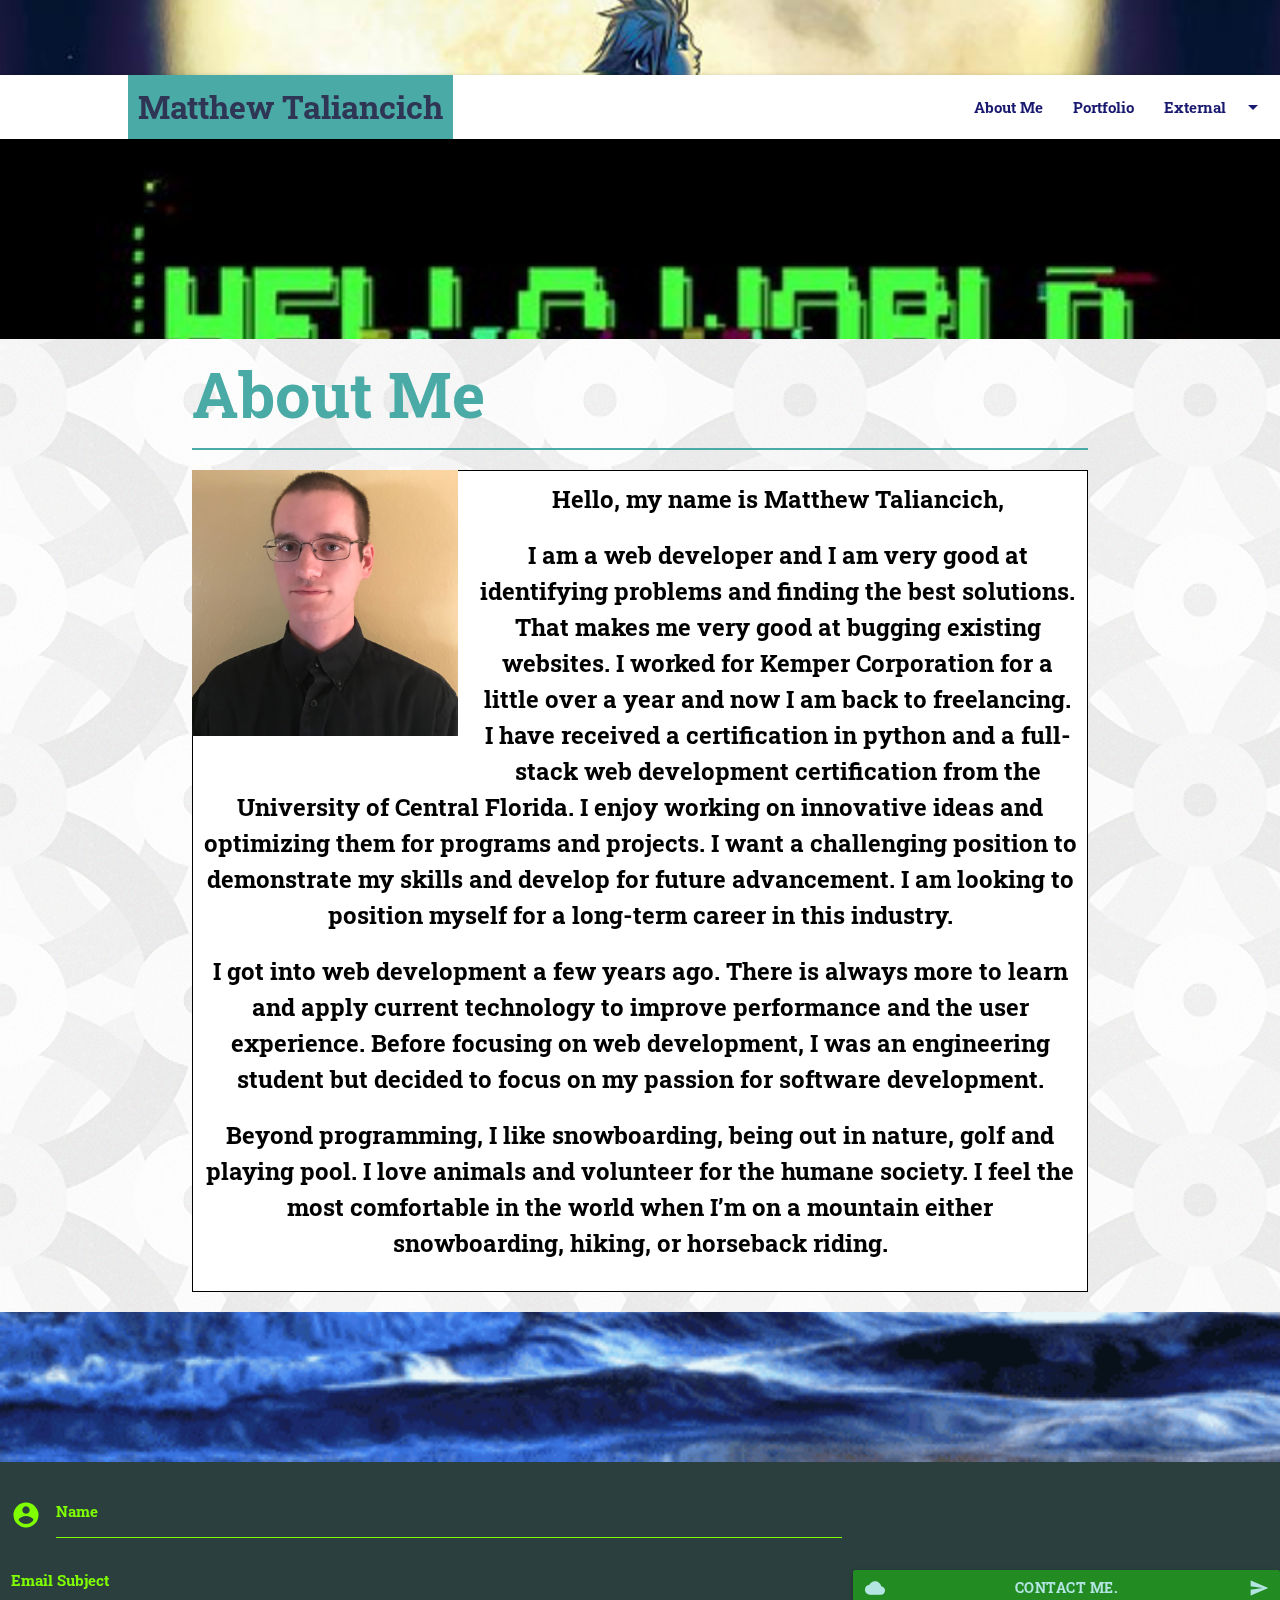
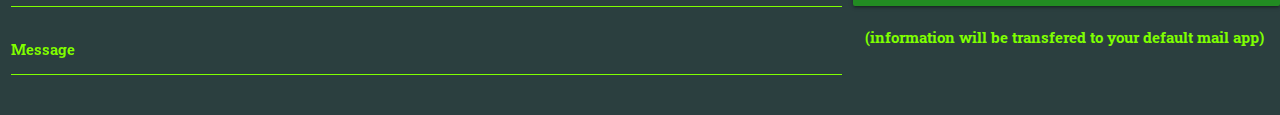
<file: index.html>
<!doctype html>
<html lang="en-us">

<head>
  <meta charset="UTF-8">
  <meta name="viewport" content="width=device-width, initial-scale=1.0">
  <meta http-equiv="X-UA-Compatible" content="ie=edge">
  <title>About | Matthew Taliancich</title>
  <link rel="icon" href="assets/favicons/favicon.ico" />
  <!-- link reset. -->
  <link rel="stylesheet" href="assets/css/reset.css">
  <!-- Materialize CSS CDN link. Compiled and minified-->
  <link rel="stylesheet" href="https://cdnjs.cloudflare.com/ajax/libs/materialize/1.0.0/css/materialize.min.css" />
  <!-- Materialize Icons -->
  <link href="https://fonts.googleapis.com/icon?family=Material+Icons" rel="stylesheet" />
  <!-- FontAwesome Icons -->
  <link rel="stylesheet" href="https://use.fontawesome.com/releases/v5.7.2/css/all.css"
    integrity="sha384-fnmOCqbTlWIlj8LyTjo7mOUStjsKC4pOpQbqyi7RrhN7udi9RwhKkMHpvLbHG9Sr" crossorigin="anonymous">
  <!-- Google fonts -->
  <link href="https://fonts.googleapis.com/css?family=Roboto+Slab" rel="stylesheet">
  <!-- Local CSS -->
  <link rel="stylesheet" type="text/css" href="assets/css/material.css">
</head>

<body>
  <header>
    <!-- first parralax container with image above nav -->
    <div class="parallax-container" style="height: 75px">
      <div class="parallax"><img src="./assets/images/kingdom-hearts2.jpg" alt="parralax1"></div>
    </div>

    <!-- Navbar header. -->
    <nav>
      <div class="nav-wrapper">
        <a href="index.html" class="brand-logo">Matthew Taliancich</a>
        <a href="#" data-target="mobile-demo" class="sidenav-trigger"><i class="material-icons">menu</i></a>
        <ul class="right hide-on-med-and-down">
          <li><a href="index.html">About Me</a></li>
          <li><a href="portfolio.html">Portfolio</a></li>
          <!-- Dropdown Trigger -->
          <li><a class="dropdown-trigger" href="#" data-target="dropdown1">External<i
                class="material-icons right">arrow_drop_down</i></a></li>
        </ul>
        <!-- Dropdown Structure -->
        <ul id="dropdown1" class="dropdown-content">
          <li><a href="https://www.linkedin.com/in/matthew-taliancich-718970168/" target="_blank">
              <i class="fab fa-linkedin"></i>LinkedIn</a>
          </li>
          <li class="divider"></li>
          <li><a href="https://github.com/matttali09" target="_blank">
              <i class="fab fa-github"></i>GitHub</a>
          </li>
        </ul>
      </div>
    </nav>

    <ul class="sidenav" id="mobile-demo">
      <li><a href="index.html">About Me</a></li>
      <li><a href="portfolio.html">Portfolio</a></li>
      <li><a class="dropdown-trigger" href="#!" data-target="dropdown1">External<i
            class="material-icons right">arrow_drop_down</i></a></li>
    </ul>
  </header>

  <!-- neeeded display none to have the nav item dropdown work correctly -->
  <a style="display: none" class="dropdown-trigger btn" href="#" data-target="dropdown1">Dropdown<i
      class="material-icons right">arrow_drop_down</i></a>


  <!-- Parralax before main content -->
  <div class="parallax-container" style="height: 200px">
    <div class="parallax"><img src="./assets/images/hello.jpg" alt="parralax1"></div>
  </div>

  <!-- Main Content -->
  <div class="container about-me">
    <h1>About Me</h1>

    <img id="img-me" src="./assets/images/matthew-t.jpg" alt="Photo of Matthew Taliancich">

    <div class="about-me-section center">
      <p class="about-me-txt">Hello, my name is Matthew Taliancich,</p>
        <p class="about-me-txt">I am a web developer and I am very good at identifying problems and finding the best solutions.  
        That makes me very good at bugging existing websites. I worked for Kemper Corporation for a little over a year and now I am back to freelancing. 
        I have received a certification in python and a full-stack web development certification from the University of Central Florida. 
        I enjoy working on innovative ideas and optimizing them for programs and projects. I want a challenging position to demonstrate my skills and develop for future advancement. 
        I am looking to position myself for a long-term career in this industry.</p>

      <p class="about-me-txt">I got into web development a few years ago. 
        There is always more to learn and apply current technology to improve performance and the user experience. 
        Before focusing on web development, 
        I was an engineering student but decided to focus on my passion for software development.</p>

      <p class="about-me-txt">Beyond programming, I like snowboarding, being out in nature, golf and playing pool. 
        I love animals and volunteer for the humane society. 
        I feel the most comfortable in the world when I’m on a mountain either snowboarding, hiking, or horseback riding.</p>
    </div>
  </div>

  <!-- Parralax after main content -->
  <div class="parallax-container" style="height: 150px">
    <div class="parallax"><img src="./assets/images/sunset.gif" alt="parralax1"></div>
  </div>


  <!-- Footer with contact form-->
  <footer class="footer">
    <form class="row">
      <ul class="col m8 s12" style="margin: 15px 0">
        <li>
          <div class="form-group input-field">
            <i class="material-icons prefix">account_circle</i>
            <input id="name" type="text" class="validate form-control" id="name" name="name" data-length="100">
            <label for="name">Name</label>
          </div>
        </li>
        <li>
          <div class="form-group input-field">
            <label for="subject">Email Subject</label>
            <input type="text" class="form-control" id="subject" name="subject">
          </div>
        </li>
        <li>
          <div class="form-group input-field">
            <label for="message">Message</label>
            <textarea id="message" name="message" class="materialize-textarea"></textarea>
          </div>
        </li>
      </ul>
      <a id="submit-btn" class="submit-btn waves-effect waves-light btn col m4 s12"><i
          class="material-icons left">cloud</i>Contact
        Me.<i class="material-icons right">send</i></a>
      <p class="col m4 s12 footer-disclaimer">(information will be transfered to your default mail app)</p>
    </form>
  </footer>

  <!-- ======================================== JavaScript Links =========================================== -->

  <!-- Jquery CDN Link -->
  <script src="https://code.jquery.com/jquery-3.3.1.min.js"
    integrity="sha256-FgpCb/KJQlLNfOu91ta32o/NMZxltwRo8QtmkMRdAu8=" crossorigin="anonymous"></script>
  <!-- Materialize JavaScript CDN link. Compiled and minified- -->
  <script src="https://cdnjs.cloudflare.com/ajax/libs/materialize/1.0.0/js/materialize.min.js"></script>

  <!-- Local Javascript -->
  <script src="assets/js/main.js"></script>
</body>

</html>
</file>
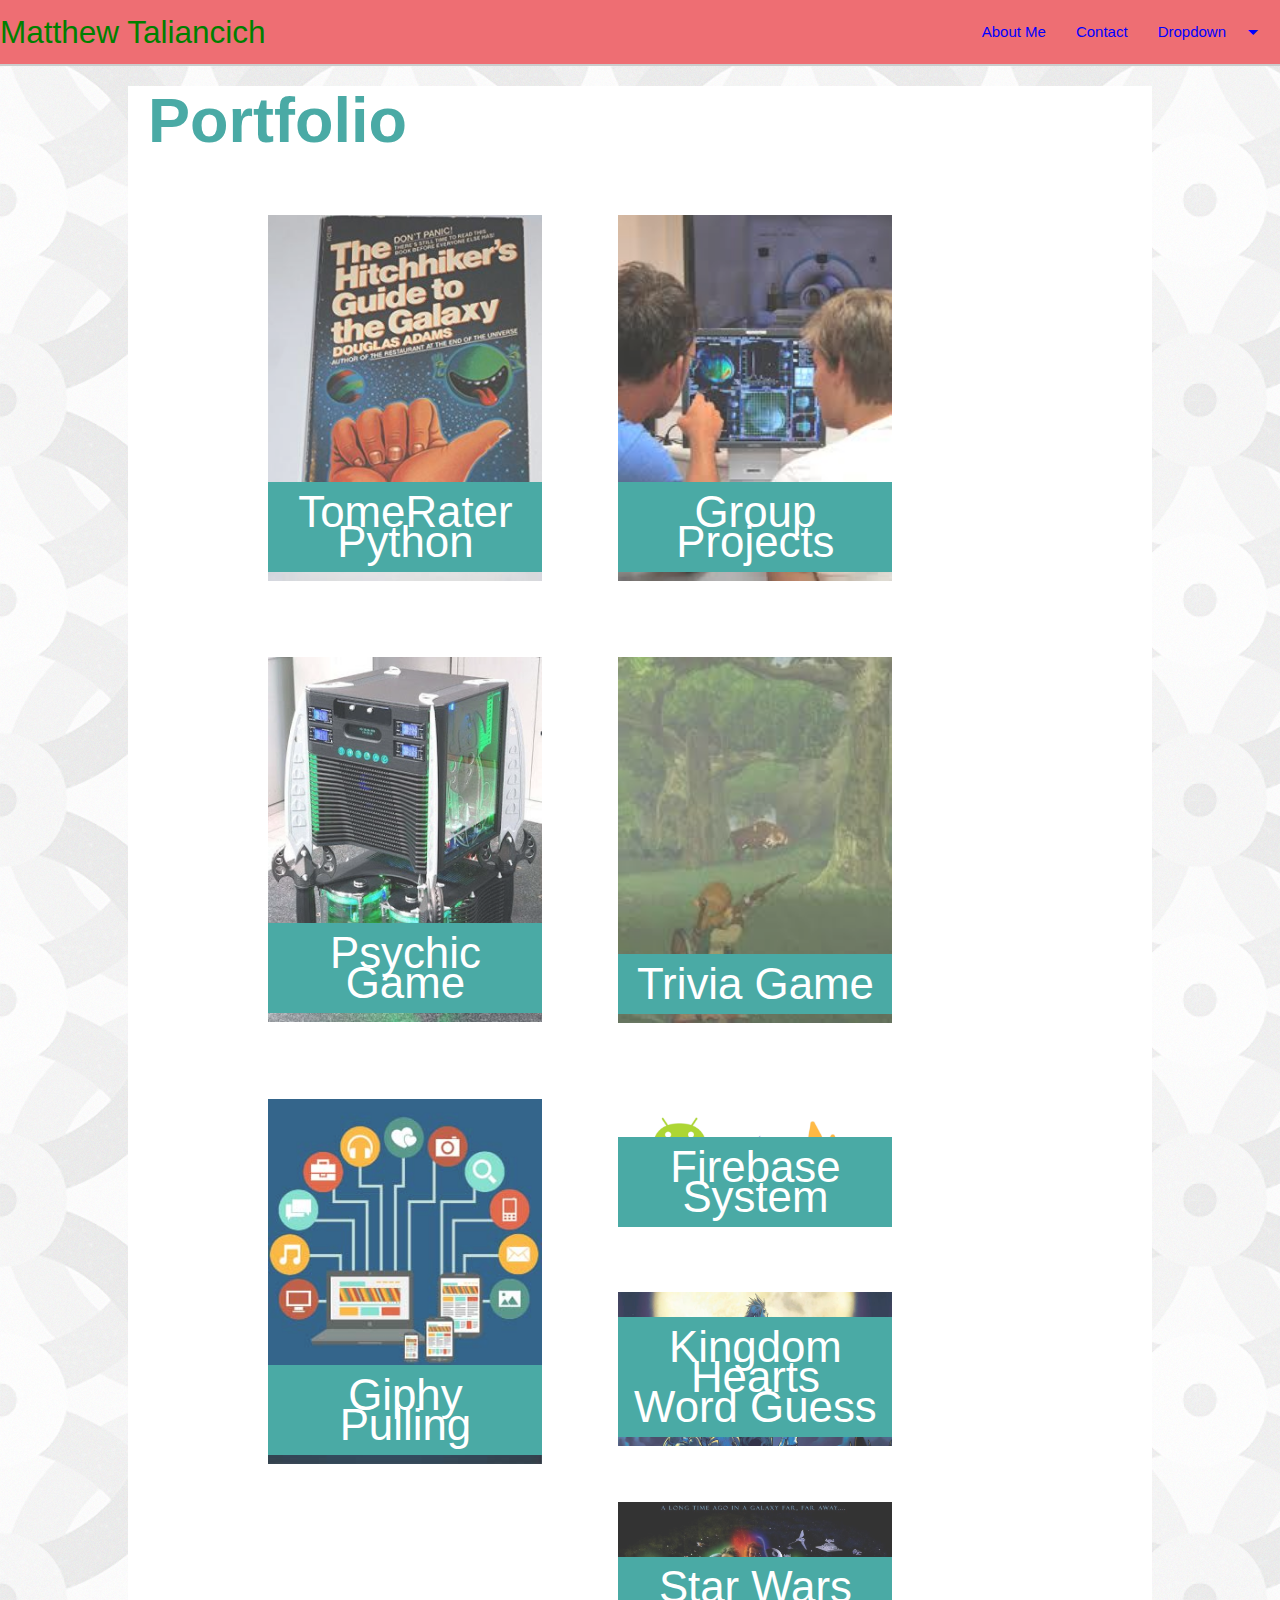
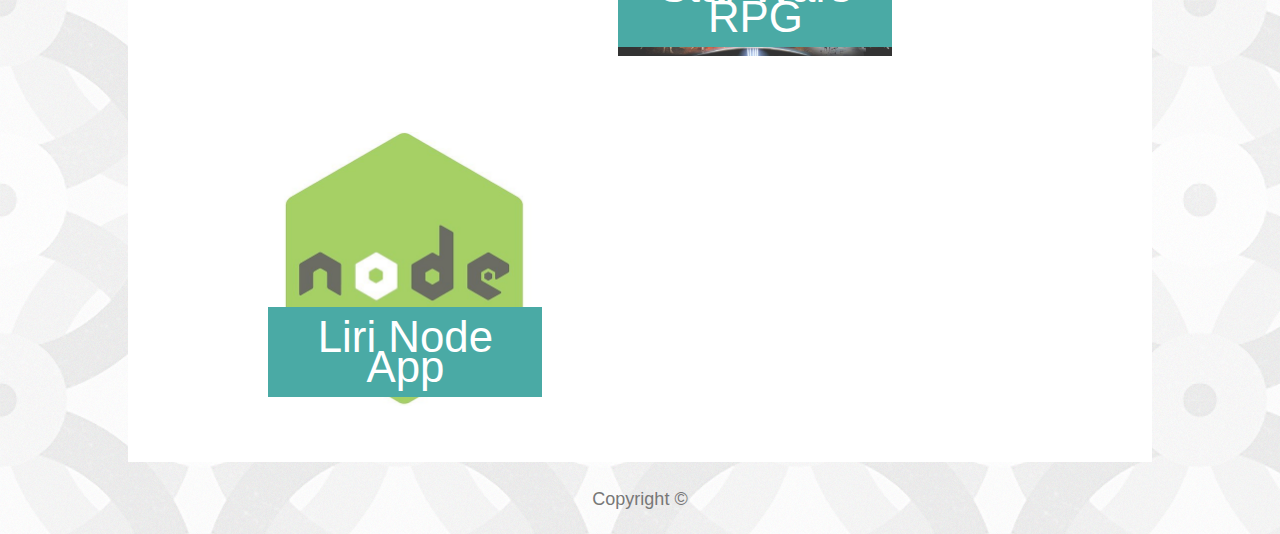
<file: portfolio2.html>
<!doctype html>
<html lang="en-us">

<head>
    <meta charset="UTF-8">
    <meta name="viewport" content="width=device-width, initial-scale=1.0">
    <meta http-equiv="X-UA-Compatible" content="ie=edge">
    <title>About | Matthew Taliancich</title>

    <!-- Materialize CSS CDN link. Compiled and minified-->
    <link rel="stylesheet" href="https://cdnjs.cloudflare.com/ajax/libs/materialize/1.0.0/css/materialize.min.css" />
    <!-- Materialize Icons -->
    <link href="https://fonts.googleapis.com/icon?family=Material+Icons" rel="stylesheet" />
    <!-- Local CSS -->
    <link rel="stylesheet" type="text/css" href="assets/css/style.css">
</head>

<body>

    <!-- Header Banner added header and container div and expanded and messed with margins. -->
    <header class="">
        <ul id="dropdown1" class="dropdown-content">
            <li><a href="https://www.linkedin.com/in/matthew-taliancich-718970168/">LinkedIn</a></li>
            <li class="divider"></li>
            <li><a href="https://github.com/matttali09">GitHub</a></li>
        </ul>
        <nav>
            <div class="nav-wrapper">
                <a href="index.html" class="brand-logo">Matthew Taliancich</a>
                <ul class="right hide-on-med-and-down">
                    <li><a href="index.html">About Me</a></li>
                    <li><a href="contact.html">Contact</a></li>
                    <!-- Dropdown Trigger -->
                    <li><a class="dropdown-trigger" href="#!" data-target="dropdown1">Dropdown<i class="material-icons right">arrow_drop_down</i></a></li>
                </ul>
            </div>
        </nav>
    </header>

    <div class="container border border-dark m-3 mx-auto mw-960 mb-60 mt-5">
        <h1 class="border-bottom border-dark">Portfolio</h1>
        <div class="container">
            <!-- links to my projects with picture banners -->
            <div class="row">
                <div class="work">
                    <a href="tomerater.html" target="_blank">
                        <img src="./assets/images/hitchhiker-book.jpg" alt="hitchhiker-book">
                        <h3>TomeRater Python</h3>
                    </a>
                </div>

                <div class="work">
                    <a href="https://matttali09.github.io/Snack-Attack/" target="_blank">
                        <img src="./assets/images/Colaboration.jpg" alt="colaboration Picture">
                        <h3>Group Projects</h3>
                    </a>
                </div>
            </div>


            <div class="row">
                <div class="work">
                    <a href="https://matttali09.github.io/Psychic-Game/" target="_blank">
                        <img src="./assets/images/vr-games.JPG" alt="vr-games computer">
                        <h3>Psychic Game</h3>
                    </a>
                </div>

                <div class="work">
                    <a href="https://matttali09.github.io/Zelda-OoT-Trivia-Game/" target="_blank">
                        <img src="./assets/images/botw.jpg" alt="Breath of the Wild">
                        <h3>Trivia Game</h3>
                    </a>
                </div>
            </div>


            <div class="row">
                <div>
                    <div class="work">
                        <a href="https://matttali09.github.io/giphy-pulling/" target="_blank">
                            <img src="./assets/images/web-app-development.jpg" alt="web app development">
                            <h3>Giphy Pulling</h3>
                        </a>
                    </div>

                    <div class="work">
                        <a href="https://matttali09.github.io/Train-Schedule/" target="_blank">
                            <img src="./assets/images/firebase.png" alt="Firebase">
                            <h3>Firebase System</h3>
                        </a>
                    </div>
                </div>

                <div class="row">
                    <div class="work">
                        <a href="https://matttali09.github.io/Kingdom-Hearts-Word-Guess-Game/" target="_blank">
                            <img src="./assets/images/kingdom-hearts2.jpg" alt="vr-games computer">
                            <h3>Kingdom Hearts Word Guess</h3>
                        </a>
                    </div>
                    <div class="work">
                        <a href="https://matttali09.github.io/Star-Wars-RPG/" target="_blank">
                            <img src="./assets/images/star-wars.jpg" alt="vr-games computer">
                            <h3>Star Wars RPG</h3>
                        </a>
                    </div>
                </div>

                <div class="row">
                    <div class="work">
                        <a href="https://github.com/matttali09/liri-node-app" target="_blank">
                            <img src="./assets/images/node.jpg" alt="vr-games computer">
                            <h3>Liri Node App</h3>
                        </a>
                    </div>
                </div>


            </div>
        </div>
    </div>

    <!-- Footer -->
    <footer class="footer">
        <div class="contain">
            <p class="center">Copyright &copy;</p>
        </div>
    </footer>

  <!-- ======================================== JavaScript Links =========================================== -->


  <!-- Jquery CDN Link -->
  <script src="https://code.jquery.com/jquery-3.3.1.min.js" integrity="sha256-FgpCb/KJQlLNfOu91ta32o/NMZxltwRo8QtmkMRdAu8="
    crossorigin="anonymous"></script>
  <!-- Materialize JavaScript CDN link. Compiled and minified- -->
  <script src="https://cdnjs.cloudflare.com/ajax/libs/materialize/1.0.0/js/materialize.min.js"></script>

  <!-- Local Javascript -->
  <script src="assets/js/main.js"></script>
</body>

</html>
</file>
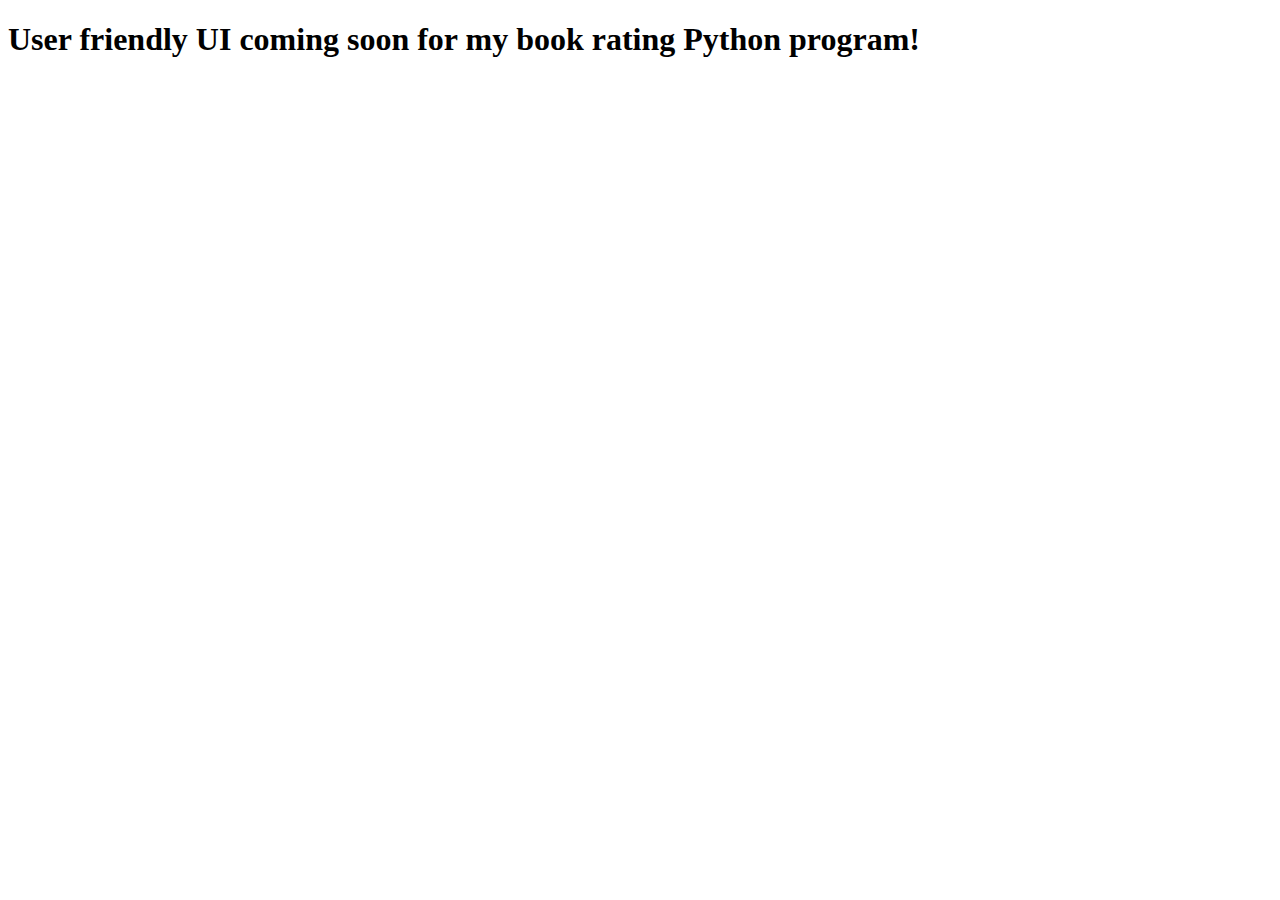
<file: tomerater.html>
<!DOCTYPE html>
<html lang="en">
<head>
    <meta charset="UTF-8">
    <meta name="viewport" content="width=device-width, initial-scale=1.0">
    <meta http-equiv="X-UA-Compatible" content="ie=edge">
    <title>Tomerater Python</title>
</head>
<body>
    <h1>User friendly UI coming soon for my book rating Python program!</h1>
</body>
</html>
</file>
<file: assets/css/style.css>
body {
    font-family: Arial, "Helvetica Neue", Helvetica, sans-serif;
    font-size: 18px;
    line-height: 34px;
    color: #777;
    background-image: url("../images/circles-and-roundabouts.png");
}

/* logo fixes */

header {
    overflow: auto;
    border-bottom: 2px solid #ccc;
}
.col-6 .navbar-brand {
    margin-top: 0;
    margin-left: 0;
    margin-right: 0;
}
.navbar-brand {
    font-size: 30px;
    font-weight: 700;
    line-height: 90px;
    margin: 0 auto 0 10%;
    padding: 0 30px;
    background-color: #4aaaa5;
    color: white !important;
}
/* navbar fixes */
.navbar-nav {
    /* controls where the navbars will show up */
    margin-left: 62%;
    margin-right: 0;
    width: 0px!important;
}
.navbar-toggler {
    margin: 10px auto;
}
.nav-item {
    border-right: .25px solid lightgray;
}
.nav-item:last-child {
    border-right: none;
}
/* link styling */
a:link {
    color: blue;
}
a:visited {
    color: purple;
}
a:hover {
    color: green;
}
a:active {
    color: red;
}

/* container fixes */
.container {
    width: 80%;
    background-color: white;
}
.container h1 {
    color: #4aaaa5;
    font-weight: 700;
    margin: 20px;
    padding-bottom: 20px;
}

/* portfolio page */
.work {
    position: relative;
    float: left;
    width: 274px;
    margin: 20px 38px 25px;
    overflow: auto;
}
  
.work img {
    width: 100%;
    border: 0 none;
    opacity: 0.8;
}
  
.work h3 {
    position: absolute;
    bottom: 20px;
    width: 100%;
    padding: 15px;
    margin-bottom: 0;
    font-weight: 300;
    line-height: 30px;
    color: #fff;
    text-align: center;
    background: #4aaaa5;
    border-bottom: 0;
}
@media screen and (max-width: 990px) {
    .navbar-nav {
        /* controls where the navbars will show up */
        margin-left: auto;
        margin-right: auto;
        margin-bottom: 5px;
        width: auto!important;
    }
    /* navbar colors */
    .nav1 {
        background-color: lightgray;
    }
    .nav2 {
        background-color: white;
    }
    .nav3 {
        background-color: lightgray;
    }
}

@media screen and (max-width: 640px) {
    /* container styling */
    .container {
        width: 100%;
        float: left;
        margin: 0;
    }

    /* name styliing */

    .navbar-brand {
        width: 100%;
        margin-bottom: 24px;
        padding: 0;
        margin: 0;
    }

    /* nav bar */
    nav {
        position: static;
        line-height: 90px;
        text-align: center;
    }
    nav:last-child {
        margin-right: 0;
    }
    .navbar-nav {
        /* controls where the navbars will show up */
        margin-left: auto;
        margin-right: auto;
        margin-bottom: 5px;
        width: auto!important;
    }
    /* navbar colors */
    .nav1 {
        background-color: lightgray;
    }
    .nav2 {
        background-color: white;
    }
    .nav3 {
        background-color: lightgray;
    }
}
</file>
<file: assets/css/material.css>
:root {
    --materialize-light-blue: #4aaaa5;
    --dark-blue-from-KH-img: #2f3554;
}

body {
    font-family: 'Roboto Slab', cursive, "Helvetica Neue", Helvetica, sans-serif;
    font-weight: 700;
    color: #777;
    background-image: url("../images/circles-and-roundabouts.png");
}
p {
    background: white;
    line-height: 150%;
}
li a {
    font-size: 18px;
}

/* nav styling */

nav .brand-logo {
    font-size: 2.1rem;
    font-weight: 700;
    margin: 0 auto 0 10%;
    padding: 0 10px;
    background-color: var(--materialize-light-blue);
    color: var(--dark-blue-from-KH-img);
}
nav .brand-logo:hover {
    background-color: #2f3554;
    color: var(--materialize-light-blue);
}

nav {
    background: white;
}

nav ul a {
    border-right: .25px solid lightgray;
    color: midnightblue;
}

nav ul a:last-child {
    border-right: none;
}
nav ul a:hover {
    background-color: var(--materialize-light-blue);
}
nav ul a:active {
    background-color: var(--dark-blue-from-KH-img);
}
.dropdown-content li>a {
    color: midnightblue;
}
.dropdown-content li>a:hover {
    background-color: var(--materialize-light-blue);
}
.dropdown-content li>a:active {
    background-color: var(--dark-blue-from-KH-img);
}
.sidenav li>a {
    color: midnightblue;
    border-bottom: 1px solid midnightblue;
}
.sidenav li>a:hover {
    background-color: var(--materialize-light-blue);
}
.sidenav li>a:active {
    background-color: var(--dark-blue-from-KH-img);
}
/* github and linkedin icon styling */
.dropdown-content li>a>i {
    margin: 0;
}

.navbar-toggler {
    margin: 10px auto;
}

nav .sidenav-trigger {
    background: var(--materialize-light-blue);
}

/* About Me styling */

.container h1 {
    color: var(--materialize-light-blue);
    font-weight: 700;
    margin: 20px 0;
    padding-bottom: 20px;
    border-bottom: 2px solid var(--materialize-light-blue);
}
#img-me {
    height: 266px;
    float:left;
    margin-right: 20px;
    margin-bottom: 20px;
}
.about-me {
    overflow: auto;
}
.about-me-txt {
    font-size: 24px;
    color: black;
    margin-bottom: 20px;
}
.about-me-section {
    background: white;
    border: 1px solid black;
    padding: 10px;
    margin-bottom: 20px;
}

/* parralax styling */

.parallax-container {
    height: 300px;
}

/* table of contents and link styling */

.table-of-contents-head {
    color: black;
    border-bottom: 5px double midnightblue;
    width: fit-content;
    margin: 1rem auto;
}
.table-of-contents li {
    width: fit-content; 
    margin-bottom: 20px;
    list-style: none;
    padding: 0;
    margin: 0 auto;
    background-color: white;
}
.table-of-contents a {
    color: #039be5;
    height: 0;
    padding: 0;
}
.table-of-contents li {
    margin-bottom: 20px;
    list-style: none;
    padding: 0;
}
.container a {
    line-height: 0;
    background-color: white;
}
.container a:hover {
    color: green;
}
.container a:active {
    color: red;
}

.container .navigation {
    display: inline-flex;
}

.container .navigation li {
    margin: auto;
}

.container .navigation a {
    background: white;
    margin-right: 10%;
}

.navigation.row {
    margin-top: 20px;
    width: 100%;
}

.full {
    width: 100%;
}

/* image styling */

.work {
    margin: 10px 0;
    overflow: auto;
}

.work img {
    width: 70%;
    border: 0 none;
    opacity: 0.9;
    padding: 10px;
}
.work img:hover {
    transition: .20s ease;
    box-shadow: 0 0 20px #FFD64F;
    transform: scale(1.1);
    opacity: 1;
}

/* footer styling */

footer {
    background: #2b3f3f;
}
/* input styling */
form.row {
    margin-bottom: 0;
}

input, textarea {
    color: rgb(218, 255, 247);
}
.input-field>label, .input-field i {
    color: chartreuse;
}

input[type=text]:not(.browser-default), textarea.materialize-textarea {
    border-bottom: 1px solid chartreuse;
}
input.valid[type=text]:not(.browser-default) {
    border-bottom: 1px solid chartreuse;
}
input[type=text]:not(.browser-default):focus.valid + i {
    color: #4CAF50
}
.input-field .prefix.active, .input-field>label:not(.label-icon).active {
    color: var(--materialize-light-blue)
}
/* submit button stying */
#submit-btn {
    margin-top: 108px;
    background-color: forestgreen;
    color: #b3e5e3;
}
.footer-disclaimer {
    background-color: #2b3f3f;
    color: chartreuse;
    margin: 20px 0;
}

/* media queries */

@media only screen and (max-width: 738px) {
    /* name styliing */
    nav .brand-logo {
        float: right;
        font-size: 10px;
        margin: auto;
        padding: 0 1px;
    }
    /* parrallax correction for my gif heights */
    .parallax-container {
        height: 200px;
    }
    .container .navigation {
        display: block;
    }
    .container .navigation li {
        margin-bottom: 13px;
    }
    /* margin correction for submit button */
    #submit-btn {
        margin-top: 20px;
    }
}
</file>
